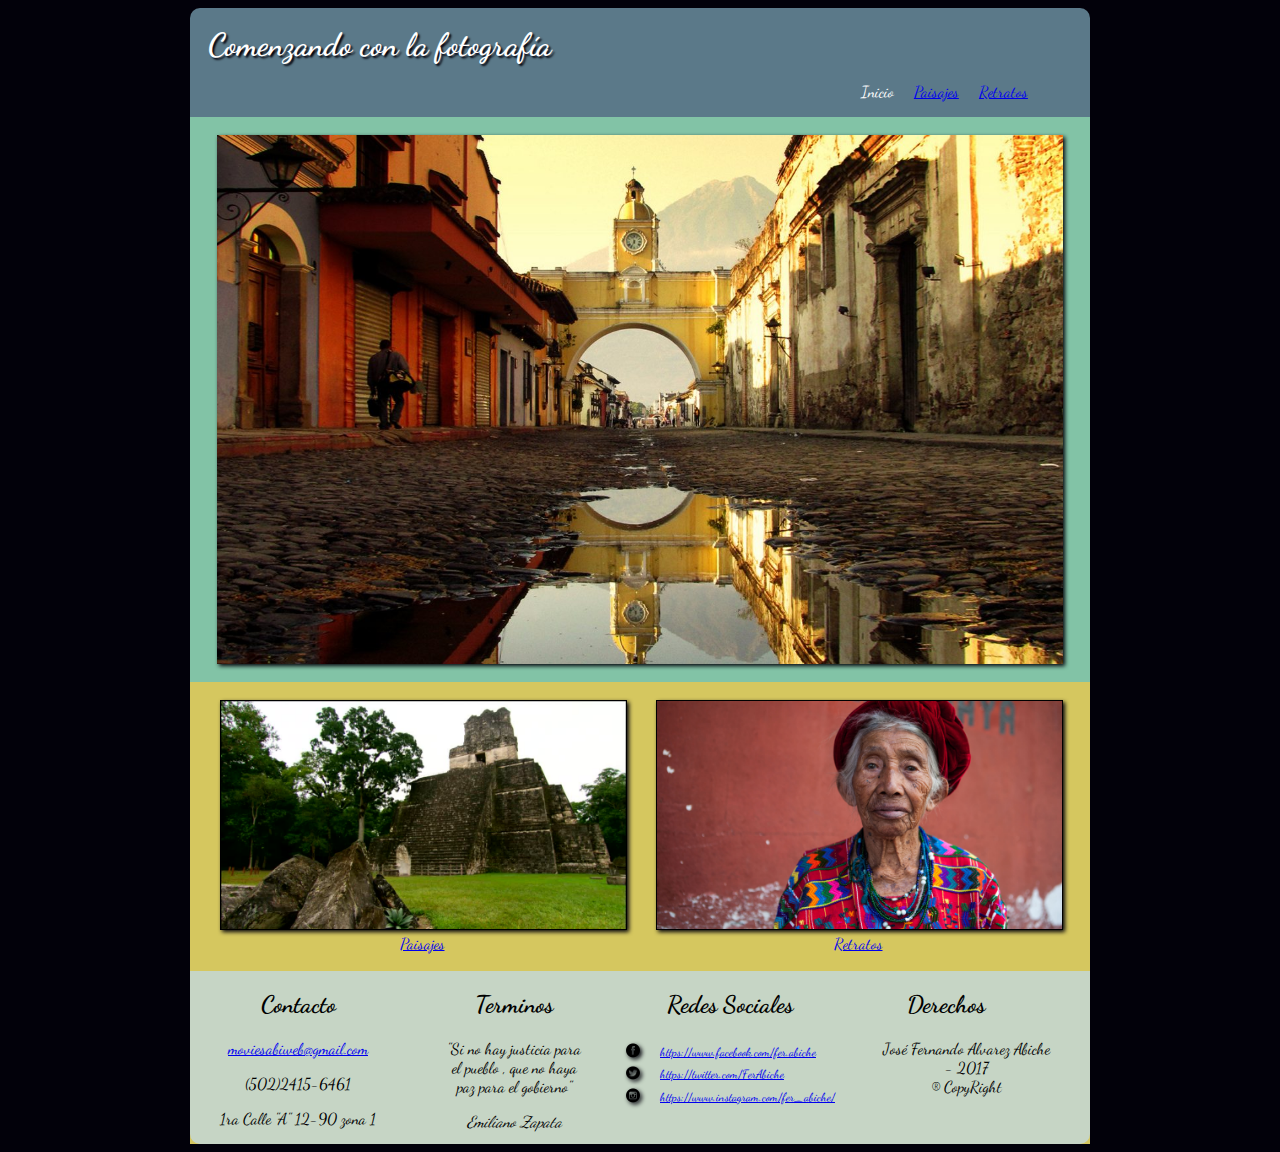
<file: index.html>
<!DOCTYPE html>
<html>
  <head>
    <meta charset="utf-8">
    <meta name="viewport" content="width=device-width, initial-scale=1.0">
    <meta name="author" content="Jose Fernando Alvarez Abiche">
    <meta name="keywords" content="fotografia,nextu,pagina web,diseño web">
    <meta name="description" content="Evaluacion Final">
    <title>Inicio</title>
    <link rel="stylesheet" href="css/estilos.css">
  </head>
    <body>
      <div class="contenido">

        <header class="cabecera">
          <h1>Comenzando con la fotografía</h1>
          <nav>
            <ul>
              <li>Inicio</li>
              <li><a href="paisajes.html">Paisajes</a></li>
              <li><a href="retratos.html">Retratos</a></li>
            </ul>
          </nav>
        </header>

          <section class="imagen-central">
            <img src="imagenes/paisajes/antigua.jpg" alt="imagen central"title="Antigua-Guatemala">
          </section>
            <section class="imagen-secundaria">
              <section class="izquierda">
                <a href="paisajes.html"><img src="imagenes/paisajes/tikal.jpg" alt="Tikal-Guatemala"title="Tikal-Guatemala">Paisajes</a>
            </section>
            <section class="derecha">
                <a href="retratos.html"><img src="imagenes/retratos/indigena.jpg" alt="Retrato de mujer guatemalteca"title="Indigena-Guatemala">Retratos</a>
            </section>


            <footer>
              <section class="contacto">
                <h2>Contacto</h2>
                <a href="mailto:moviesabiweb@gmail.com" title="Enviar correo a Fer Abiche">moviesabiweb@gmail.com</a>
                <p>(502)2415-6461</p>
                <p>1ra Calle "A" 12-90 zona 1 </p>
              </section>
              <section class="terminos">
                <h2>Terminos</h2>
                <blockquote>
                <p>"Si no hay justicia para el pueblo , que no haya paz para el gobierno"</p>
                </blockquote>
                <cite>Emiliano Zapata</cite>
              </section>
              <section class="redes-sociales">
                <h2>Redes Sociales</h2>
                <table>
                  <tr>
                    <td><img src="imagenes/redes sociales/facebook.png" alt=""></td>
                    <td><a href="https://www.facebook.com/fer.abiche">https://www.facebook.com/fer.abiche</a></td>
                  </tr>
                  <tr>
                    <td><img src="imagenes/redes sociales/twitter.png" alt=""></td>
                    <td><a href="https://twitter.com/FerAbiche">https://twitter.com/FerAbiche</a></td>
                  </tr>
                  <tr>
                    <td><img src="imagenes/redes sociales/instagram.png" alt=""></td>
                    <td><a href="https://www.instagram.com/fer_abiche/">https://www.instagram.com/fer_abiche/</a></td>
                  </tr>
                </table>
              </section>
              <section class="derechos">
                <h2>Derechos</h2>
                <ul>
                  <li>José Fernando Alvarez Abiche - 2017</li>
                  <li> ® CopyRight</li>
                </ul>

            </footer>

      </div>

  </body>
</html>
</file>
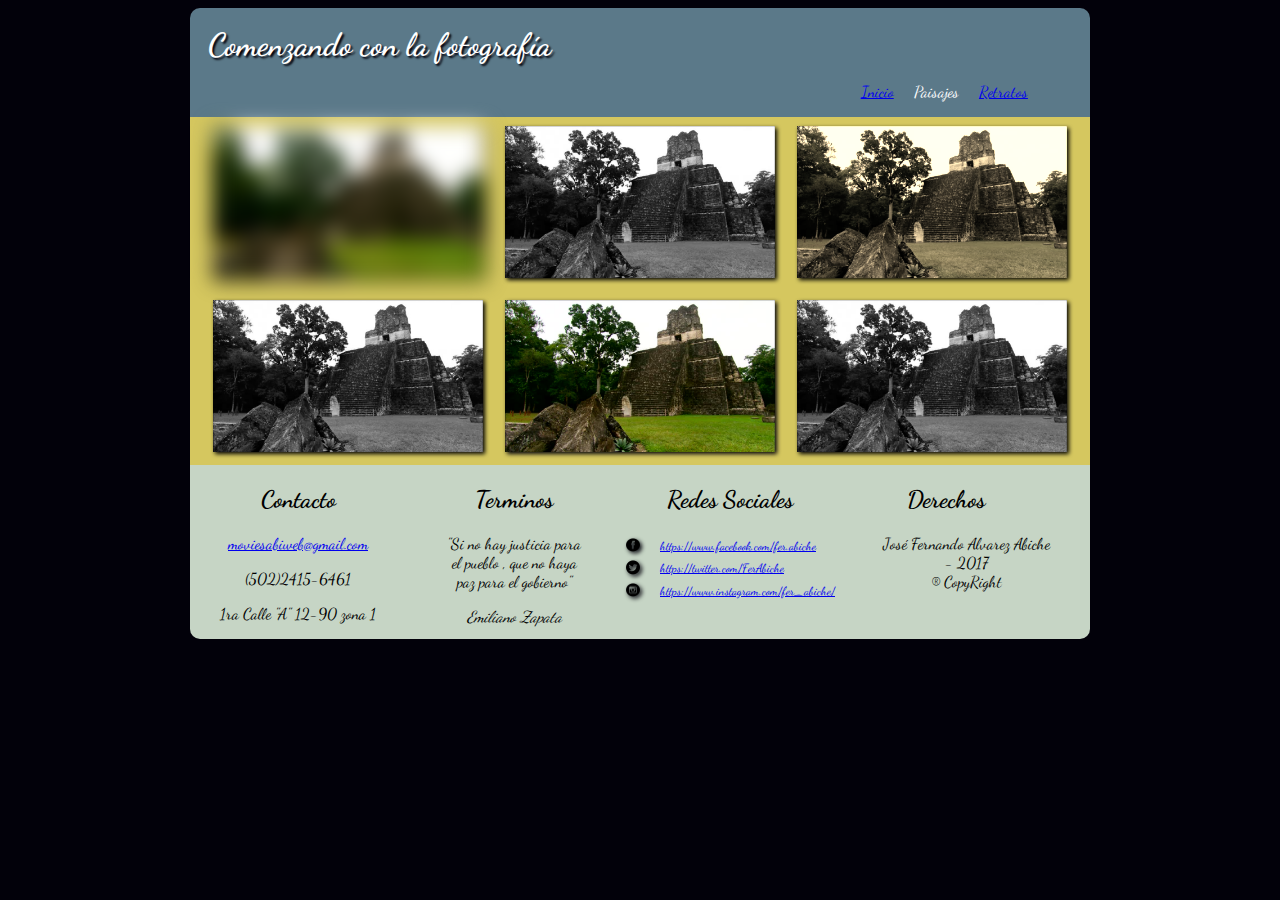
<file: paisajes.html>
<!DOCTYPE html>
<html>
  <head>
    <meta charset="utf-8">
    <meta name="viewport" content="width=device-width, initial-scale=1.0">
    <meta name="author" content="Jose Fernando Alvarez Abiche">
    <meta name="keywords" content="fotografia,nextu,pagina web,diseño web">
    <meta name="description" content="Evaluacion Final">
    <title>Paisajes</title>
    <link rel="stylesheet" href="css/estilos.css">
  </head>
    <body>
      <div class="contenido">

        <header class="cabecera">
          <h1>Comenzando con la fotografía</h1>
          <nav>
            <ul>
              <li><a href="index.html">Inicio</a></li>
              <li>Paisajes</li>
              <li><a href="retratos.html">Retratos</a></li>
            </ul>
          </nav>
        </header>

          <section class="paisajes">
            <section class="paisaje1">
              <img src="imagenes/paisajes/tikal.jpg" alt="imagen central"title="Tikal-Guatemala">
            </section>
              <section class="paisaje2">
                <img src="imagenes/paisajes/tikal.jpg" alt="imagen central"title="Tikal-Guatemala">
              </section>
                <section class="paisaje3">
                  <img src="imagenes/paisajes/tikal.jpg" alt="imagen central"title="Tikal-Guatemala">
                </section>
                  <section class="paisaje4">
                    <img src="imagenes/paisajes/tikal.jpg" alt="imagen central"title="Tikal-Guatemala">
                  </section>
                    <section class="paisaje5">
                      <img src="imagenes/paisajes/tikal.jpg" alt="imagen central"title="Tikal-Guatemala">
                    </section>
                      <section class="paisaje6">
                        <img src="imagenes/paisajes/tikal.jpg" alt="imagen central"title="Tikal-Guatemala">
                      </section>
          </section>

            <footer>
              <section class="contacto">
                <h2>Contacto</h2>
                <a href="mailto:moviesabiweb@gmail.com" title="Enviar correo a Fer Abiche">moviesabiweb@gmail.com</a>
                <p>(502)2415-6461</p>
                <p>1ra Calle "A" 12-90 zona 1 </p>
              </section>
              <section class="terminos">
                <h2>Terminos</h2>
                <blockquote>
                <p>"Si no hay justicia para el pueblo , que no haya paz para el gobierno"</p>
                </blockquote>
                <cite>Emiliano Zapata</cite>
              </section>
              <section class="redes-sociales">
                <h2>Redes Sociales</h2>
                <table>
                  <tr>
                    <td><img src="imagenes/redes sociales/facebook.png" alt=""></td>
                    <td><a href="https://www.facebook.com/fer.abiche">https://www.facebook.com/fer.abiche</a></td>
                  </tr>
                  <tr>
                    <td><img src="imagenes/redes sociales/twitter.png" alt=""></td>
                    <td><a href="https://twitter.com/FerAbiche">https://twitter.com/FerAbiche</a></td>
                  </tr>
                  <tr>
                    <td><img src="imagenes/redes sociales/instagram.png" alt=""></td>
                    <td><a href="https://www.instagram.com/fer_abiche/">https://www.instagram.com/fer_abiche/</a></td>
                  </tr>
                </table>
              </section>
              <section class="derechos">
                <h2>Derechos</h2>
                <ul>
                  <li>José Fernando Alvarez Abiche - 2017</li>
                  <li> ® CopyRight</li>
                </ul>
              </section>
            </footer>

      </div>

  </body>
</html>
</file>
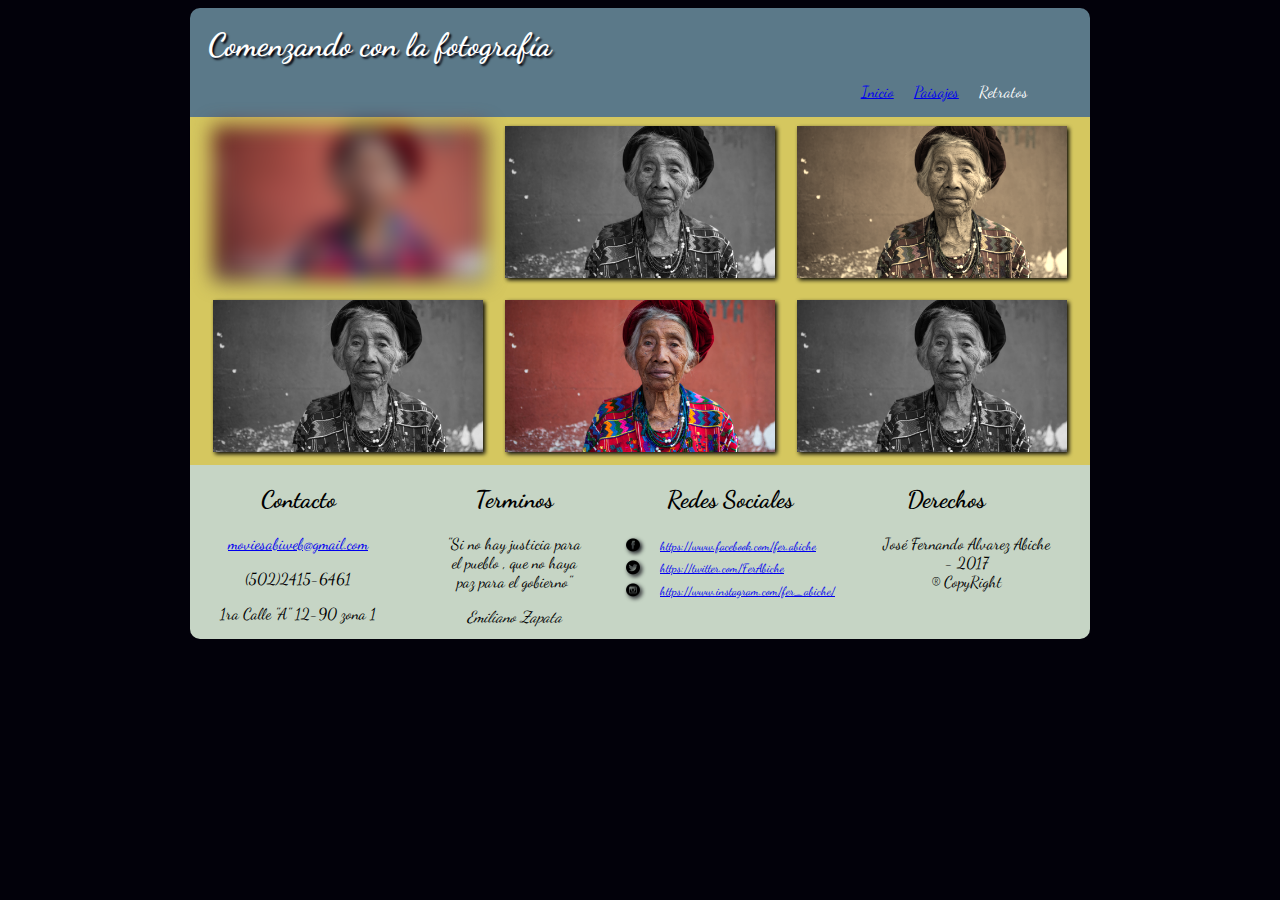
<file: retratos.html>
<!DOCTYPE html>
<html>
  <head>
    <meta charset="utf-8">
    <meta name="viewport" content="width=device-width, initial-scale=1.0">
    <meta name="author" content="Jose Fernando Alvarez Abiche">
    <meta name="keywords" content="fotografia,nextu,pagina web,diseño web">
    <meta name="description" content="Evaluacion Final">
    <title>Retratos</title>
    <link rel="stylesheet" href="css/estilos.css">
  </head>
    <body>
      <div class="contenido">

        <header class="cabecera">
          <h1>Comenzando con la fotografía</h1>
          <nav>
            <ul>
              <li><a href="index.html">Inicio</a></li>
              <li><a href="paisajes.html">Paisajes</a></li>
              <li>Retratos</li>
            </ul>
          </nav>
        </header>

        <section class="retratos">
          <section class="retrato1">
            <img src="imagenes/retratos/indigena.jpg" alt="indigena-Guatemala"title="indigena-Guatemala">
          </section>
            <section class="retrato2">
              <img src="imagenes/retratos/indigena.jpg" alt="indigena-Guatemala"title="indigena-Guatemala">
            </section>
              <section class="retrato3">
                <img src="imagenes/retratos/indigena.jpg" alt="indigena-Guatemala"title="indigena-Guatemala">
              </section>
                <section class="retrato4">
                  <img src="imagenes/retratos/indigena.jpg" alt="indigena-Guatemala"title="indigena-Guatemala">
                </section>
                  <section class="retrato5">
                    <img src="imagenes/retratos/indigena.jpg" alt="indigena-Guatemala"title="indigena-Guatemala">
                  </section>
                    <section class="retrato6">
                      <img src="imagenes/retratos/indigena.jpg" alt="indigena-Guatemala"title="indigena-Guatemala">
                    </section>
          </section>

            <footer>
              <section class="contacto">
                <h2>Contacto</h2>
                <a href="mailto:moviesabiweb@gmail.com" title="Enviar correo a Fer Abiche">moviesabiweb@gmail.com</a>
                <p>(502)2415-6461</p>
                <p>1ra Calle "A" 12-90 zona 1 </p>
              </section>
              <section class="terminos">
                <h2>Terminos</h2>
                <blockquote>
                <p>"Si no hay justicia para el pueblo , que no haya paz para el gobierno"</p>
                </blockquote>
                <cite>Emiliano Zapata</cite>
              </section>
              <section class="redes-sociales">
                <h2>Redes Sociales</h2>
                <table>
                  <tr>
                    <td><img src="imagenes/redes sociales/facebook.png" alt=""></td>
                    <td><a href="https://www.facebook.com/fer.abiche">https://www.facebook.com/fer.abiche</a></td>
                  </tr>
                  <tr>
                    <td><img src="imagenes/redes sociales/twitter.png" alt=""></td>
                    <td><a href="https://twitter.com/FerAbiche">https://twitter.com/FerAbiche</a></td>
                  </tr>
                  <tr>
                    <td><img src="imagenes/redes sociales/instagram.png" alt=""></td>
                    <td><a href="https://www.instagram.com/fer_abiche/">https://www.instagram.com/fer_abiche/</a></td>
                  </tr>
                </table>
              </section>
              <section class="derechos">
                <h2>Derechos</h2>
                <ul>
                  <li>José Fernando Alvarez Abiche - 2017</li>
                  <li> ® CopyRight</li>
                </ul>
              </section>
            </footer>

      </div>

  </body>
</html>
</file>
<file: css/estilos.css>
@import url('https://fonts.googleapis.com/css?family=Dancing+Script');

body{
  background: #02010a;
  font-family: 'Dancing Script', cursive;
  text-align: center;
}

img{
  filter:drop-shadow(2px 2px 2px #02010a);
}

.contenido{
  display:inline-block;
  width: 900px;
}

header{
  width: 100%;
  background-color: #5b7989;
  color: white;
  margin: none;
  border-top-left-radius: 10px;
  border-top-right-radius: 10px;
  display: inline-block;
  font-size: 1em;
}

h1{
  text-align: left;
  text-shadow: 2px 2px 2px #02010a;
  margin: 2%;
}

nav{
  text-align: right;
  margin-right: 6%;
}

ul li{
  text-decoration: none;
  display: inline-block;
  padding-left: 1%;
  padding-right: 1%;
}

.imagen-central{
  margin:none;
  padding-top: 2%;
  padding-bottom:2% ;
  padding-left:3% ;
  padding-right: 3%;
  display: flex;
  flex-direction: column;
  background-color: #82c3a6;
  text-align: center;
}

.imagen-central img{
  width: 100%;
  display:inline-block;
}

.izquierda{
  display: inline-block;
  text-align: center;
  width: 45%;
  padding-top: 2%;
  padding-bottom: 2%;
  padding-left: 3%;
  padding-right: 1.5%;
}

.derecha{
  display: inline-block;
  text-align: center;
  width: 45%;
  padding-top: 2%;
  padding-bottom: 2%;
  padding-left: 1.5%;
  padding-right: 3%;
}

.izquierda img{
  border: 1px solid black;
  display:inline-block;
  width: 100%;
}

.derecha img{
  border: 1px solid black;
  display: inline-block;
  width: 100%;
}

.imagen-secundaria{
  margin:none;
  width: 100%
  text-align: center;
  background: #d5c75f;
  display:inline-block;
}

footer{
  border-bottom-left-radius: 10px;
  border-bottom-right-radius: 10px;
  background-color: #C6d5c5;
  width: 100%;
  display: flex;
  flex-direction: row;
  margin: none;
}


.contacto{
  text-align: center;
  width: 24%;
  display: inline-block;
}

.terminos{
  text-align: center;
  width: 24%;
  display: inline-block;
}

.redes-sociales{
  width: 24%;
  display: inline-block;
  text-align: center;
}

.redes-sociales img{
  width: 50%;
}

table{
  display: inline-block;
}

td{
  font-size: 75%;
  text-align: left;
}

.derechos{
  width: 24%;
  display: inline-block;
  text-align: center;
}

.paisajes{
  width: 100%;
  background-color: #d5c75f;
  display:inline-block;
}

.retratos{
  width: 100%;
  background-color: #d5c75f;
}

.paisaje1,.paisaje2,.paisaje3,.paisaje4,.paisaje5,.paisaje6{
  padding: 1%;
  width: 30%;
  display: inline-block;
  text-align: center;
}

.paisajes img{
  width: 100%;
  display:inline-block;
}

.retrato1,.retrato2,.retrato3,.retrato4,.retrato5,.retrato6{
  padding: 1%;
  width: 30%;
  display: inline-block;
  text-align: center;
}

.retratos img{
  width: 100%;
  display:inline-block;
}

.retrato1,.paisaje1{
  webkit-filter:blur(10px);
  filter: blur(10px);
}

.retrato2,.paisaje2,.retrato4,.paisaje4,.retrato6,.paisaje6{
  webkit-filter:grayscale(100%);
  filter: grayscale(100%);
}

.retrato3,.paisaje3{
  webkit-filter:sepia(90%);
  filter: sepia(90%);
}

.izquierda:hover{
  animation-name:izquierdamov;
	animation-duration:2s;
}

@keyframes izquierdamov {
  50%{
    transform: rotate(10deg);
    border: 2px;
    -webkit-filter:drop-shadow(3px 3px 3px #82c3ab);
    filter:drop-shadow(3px 3px 3px #82c3ab);
  }
}

.derecha:hover{
  animation-name:derechamov;
	animation-duration:2s;
}

@keyframes derechamov {
  50%{
    transform: translate(20px,-5px);
    border: 2px;
    -webkit-filter:drop-shadow(3px 3px 3px #82c3ab);
    filter:drop-shadow(3px 3px 3px #82c3ab);
  }
}

.contenido{
	animation-name:rebote;
	animation-duration:1s;
}

@keyframes rebote {
	0%{
		margin-top: 150%;
	}
	60%{
		margin-top: -5%;
	}
  100%{
		margin-top: 0%;
	}
}

@media (max-width:900px){
header h1{
  text-align: center;
}
header nav{
  text-align: center;
}
.contenido{
  width: 100%;
  margin: 1%
}
.derecha{
  width: 100%;
  padding: 0%;
}
.izquierda{
  width: 100%;
  padding: 0%;
}
.imagen-secundaria{
  width: 100%;
  padding-top: 2%;
  padding-bottom: 2%;
  display: flex;
  flex-direction: column;
}
footer{
  display: flex;
  flex-direction: column;
}

.imagen-secundaria img{
  width: 95%;
}
.contacto{
  width: 100%;
}
.terminos{
  width: 100%;
}
.redes-sociales{
  width: 100%;
}
.derechos{
  width: 100%;
}
.redes-sociales img{
 width: 20%
}
.retrato1,.retrato2,.retrato3,.retrato4,.retrato5,.retrato6{
  width: 100%;
}
.paisaje1,.paisaje2,.paisaje3,.paisaje4,.paisaje5,.paisaje6{
  width: 100%;
}
.retratos img{
  width: 95%;
}
.paisajes img{
  width: 95%;
}
.paisajes{
  display: flex;
  flex-direction: column;
}
.retratos{
  display: flex;
  flex-direction: column;
}
}
</file>
